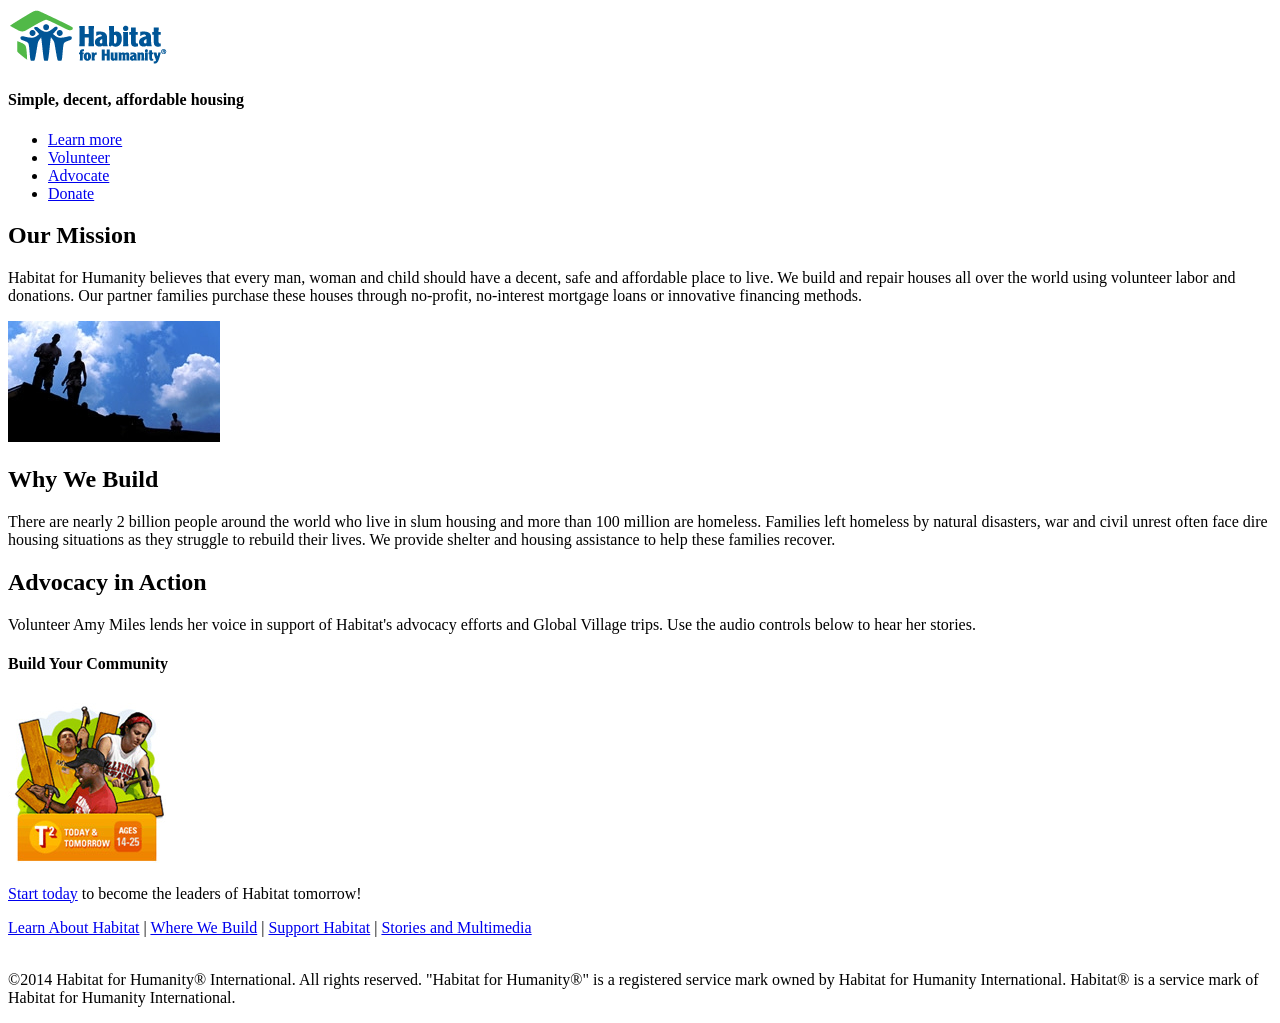
<file: index.htm>
<!DOCTYPE html>
<html>
<head>
<meta charset="utf-8"/>
<meta name="Description" content="Sample Web site for learning HTML5 and CSS3"/>
<link rel="shortcut icon" href="http://www.habitat.org/sites/default/files/favicon.ico" type="image/vnd.microsoft.icon" />
<title>Habitat for Humanity Int&#039;l</title>
</head>
<body>

<header>
<img src="media/logo.png" alt="Habitat for Humanity logo" />
</header>

<nav>
<h4>Simple, decent, affordable housing</h4><ul>
<li><a href="http://www.habitat.org/how/about_us.aspx">Learn more</a></li>
<li><a href="http://www.habitat.org/getinv/volunteer_programs.aspx">Volunteer</a></li>
<li><a href="http://www.habitat.org/gov">Advocate</a></li>
<li><a href="https://www.habitat.org/cd/giving/donate.aspx?r=r&amp;link=1">Donate</a></li>
</ul>
</nav> 

<article>
<h1>Our Mission</h1>
<p>Habitat for Humanity believes that every man, woman and child should have a decent, safe and affordable place to live. We build and repair houses all over the world using volunteer labor and donations. Our partner families purchase these houses through no-profit, no-interest mortgage loans or innovative financing methods.</p>
<img src="media/menu_icon_default.jpg" width="212" height="121" alt="Silhouettes of Habitat for Humanity workers" />
</article> 

<article>
<h1>Why We Build</h1>
<p>There are nearly 2 billion people around the world who live in slum housing and more than 100 million are homeless. Families left homeless by natural disasters, war and civil unrest often face dire housing situations as they struggle to rebuild their lives. We provide shelter and housing assistance to help these families recover.</p>
</article>

<article>
<h1>Advocacy in Action</h1>
<p>Volunteer Amy Miles lends her voice in support of Habitat's advocacy efforts and Global Village trips. Use the audio controls below to hear her stories.</p> 
</article>

<aside>
<h4>Build Your Community</h4>
<a href="http://www.habitat.org/youthprograms/ages_14_25/ages_14_25_default.aspx"><img src="media/YP3_14to25.jpg" alt="Habitat for Humanity logo"/></a>
<p><a href="http://www.habitat.org/youthprograms/ages_14_25/ages_14_25_default.aspx">Start today</a> to become the leaders of Habitat tomorrow! </p> 
</aside> 

<footer>
<a href="http://www.habitat.org/how/"> Learn About Habitat</a> | 
<a href="http://www.habitat.org/intl/">Where We Build</a> | 
<a href="http://www.habitat.org/support/default.aspx">Support Habitat</a> | 
<a href="http://www.habitat.org/stories_multimedia/">Stories and Multimedia</a><br/><br/> 
<p>&#169;2014 Habitat for Humanity&#174; International. All rights reserved. "Habitat for Humanity&#174;" is a registered service mark owned by Habitat for Humanity International. Habitat&#174; is a service mark of Habitat for Humanity International.</p>
</footer>

</body>
</html>
</file>
